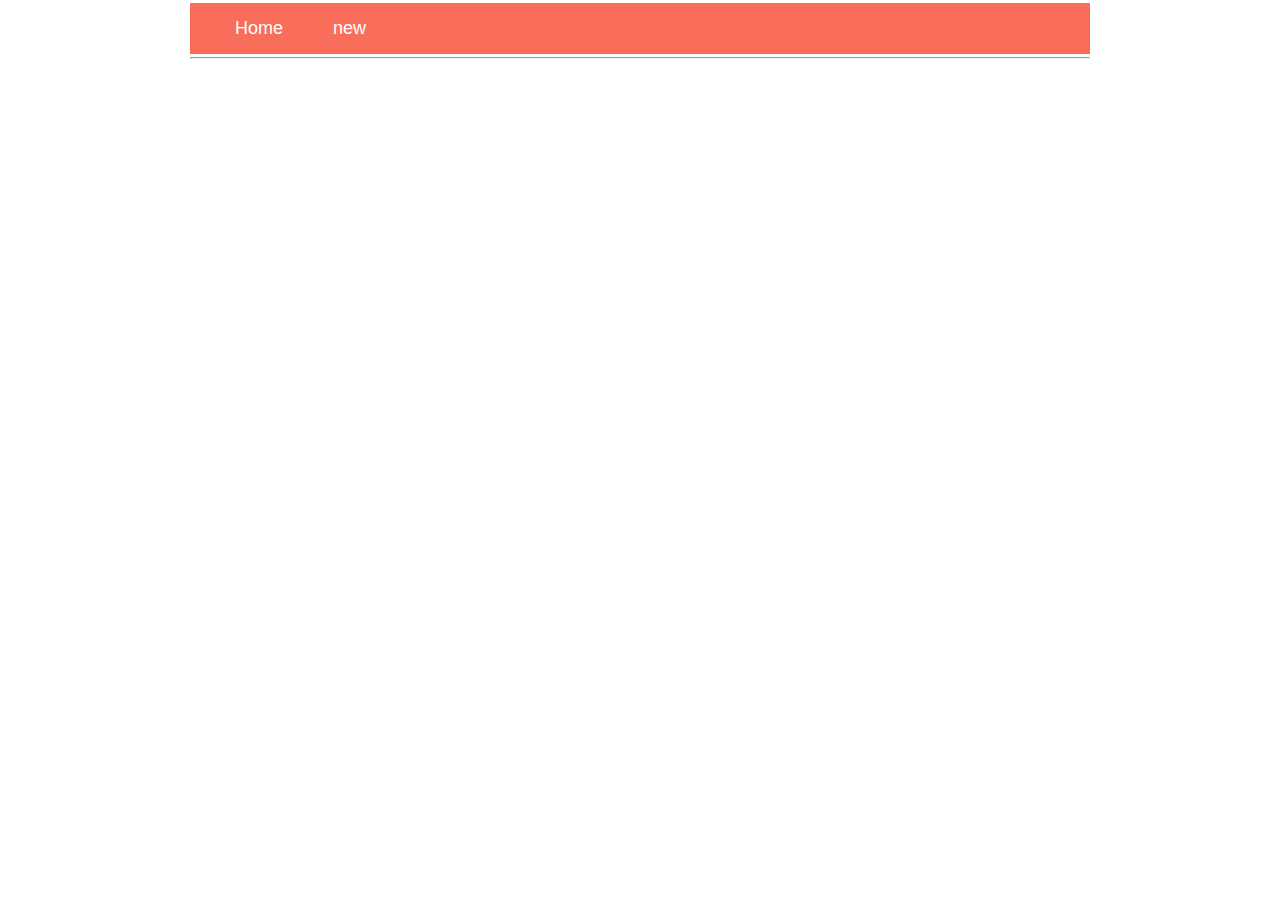
<file: html/index.html>
<!DOCTYPE html>
<!--
To change this license header, choose License Headers in Project Properties.
To change this template file, choose Tools | Templates
and open the template in the editor.
-->
<html>
    <head>
        <title>ePortfolio</title>
        <meta charset="UTF-8">
        <meta name="viewport" content="width=device-width, initial-scale=1.0">
        <script src="https://ajax.googleapis.com/ajax/libs/jquery/2.1.3/jquery.min.js"></script>
        <link id = "layout" href="./css/layout_5.css" rel="stylesheet" type="text/css">
        <link id="color" href="./css/color_5.css" rel="stylesheet" type="text/css">
        <link id="font" href='https://fonts.googleapis.com/css?family=Montserrat' rel='stylesheet' type='text/css'>
        <script language="javascript" type="text/javascript" src="./js/final.js"></script>

    </head>
    <body onload = "initEPortfolio()">
    <div id="whole">
        <div id="banner"></div>
        <div id='nav_bar'>
            <ul>
            </ul>
        </div>
        <div id="components">
        </div>
        <hr><div id="footer"></div>
    </div>
    </body>
</html>
</file>
<file: html/css/layout_5.css>
body {
  background-image: url("http://www.ic.sunysb.edu/Stu/jieliang/images/bg-1-full.jpg");
}
#whole {
  width: 900px;
  position: relative;
  margin: 0 auto;
  background-image: url("http://www.ic.sunysb.edu/Stu/jieliang/images/crossword.png");
}
.img {
  width: 500px;
}
.paragraph {
  width:890px;
}
#student_name {
  font-size: 20px;
  font-weight: bolder;
  text-align: center;
}
#banner_img {
  width: 900px;
}
#nav_bar {

}
#nav_bar ul {
  /*for dots in front of li*/
  list-style: none;
  display: block;
  margin: -5px;

  padding: 15px 25px;
}
#nav_bar ul li {
  /*li vertical to horizontal*/
  display: inline-block;
}
#nav_bar ul li a {
  /*get rid of underline*/
  text-decoration: none;
  /*spacing*/
  padding: 15px 25px;
  font-size: 18px;
}
#banner {
  text-align: center;
  line-height: 0;
  margin-top: -20;
}
#banner_img {
  height: 200px;
}
#components {
  text-align: center;
}
#caption {
}
#slideshow_controls {
  margin-left: auto;
  margin-right: auto;
}
.video_controls {
  display: block;
  margin-left: auto;
  margin-right: auto;
}
#footer {
  text-align: center;
}
</file>
<file: html/css/color_5.css>
#whole {
	font-family: "Comic Sans MS", cursive, sans-serif;
}
#student_name {
	background: #f96e5b;
}
#nav_bar {
  background: #f96e5b;
}
#nav_bar ul li a {
  color: #ffffff;
}
#nav_bar ul li a:hover {
  color: #333333;
}
#nav_bar ul li a:after {
  background: #ffffff;
}
#nav_bar ul li a:before {
  background: #333333;
}
#nav_bar ul li a:active {
  color: #333333;
}
#banner {
	background-color: #f96e5b;
}
</file>
